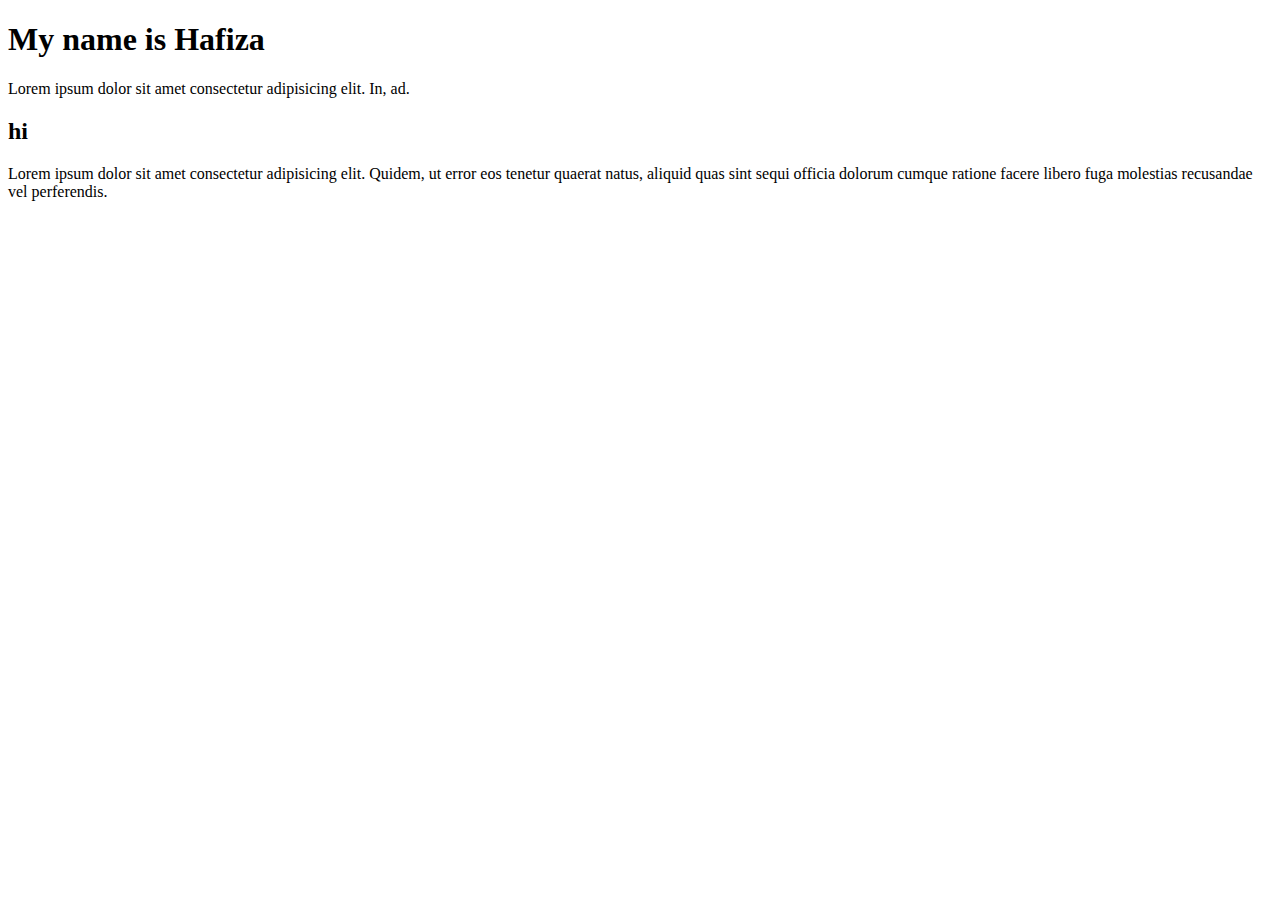
<file: hafiza.html>
<!DOCTYPE html>
<html lang="en">

<head>
    <meta charset="UTF-8">
    <meta name="viewport" content="width=device-width, initial-scale=1.0">
    <title>Document</title>
</head>

<body>
    <h1>My name is Hafiza</h1>
    <p>Lorem ipsum dolor sit amet consectetur adipisicing elit. In, ad.</p>
    <h2>hi</h2>
    <p>Lorem ipsum dolor sit amet consectetur adipisicing elit. Quidem, ut error eos tenetur quaerat natus, aliquid quas
        sint sequi officia dolorum cumque ratione facere libero fuga molestias recusandae vel perferendis.</p>
</body>

</html>
</file>
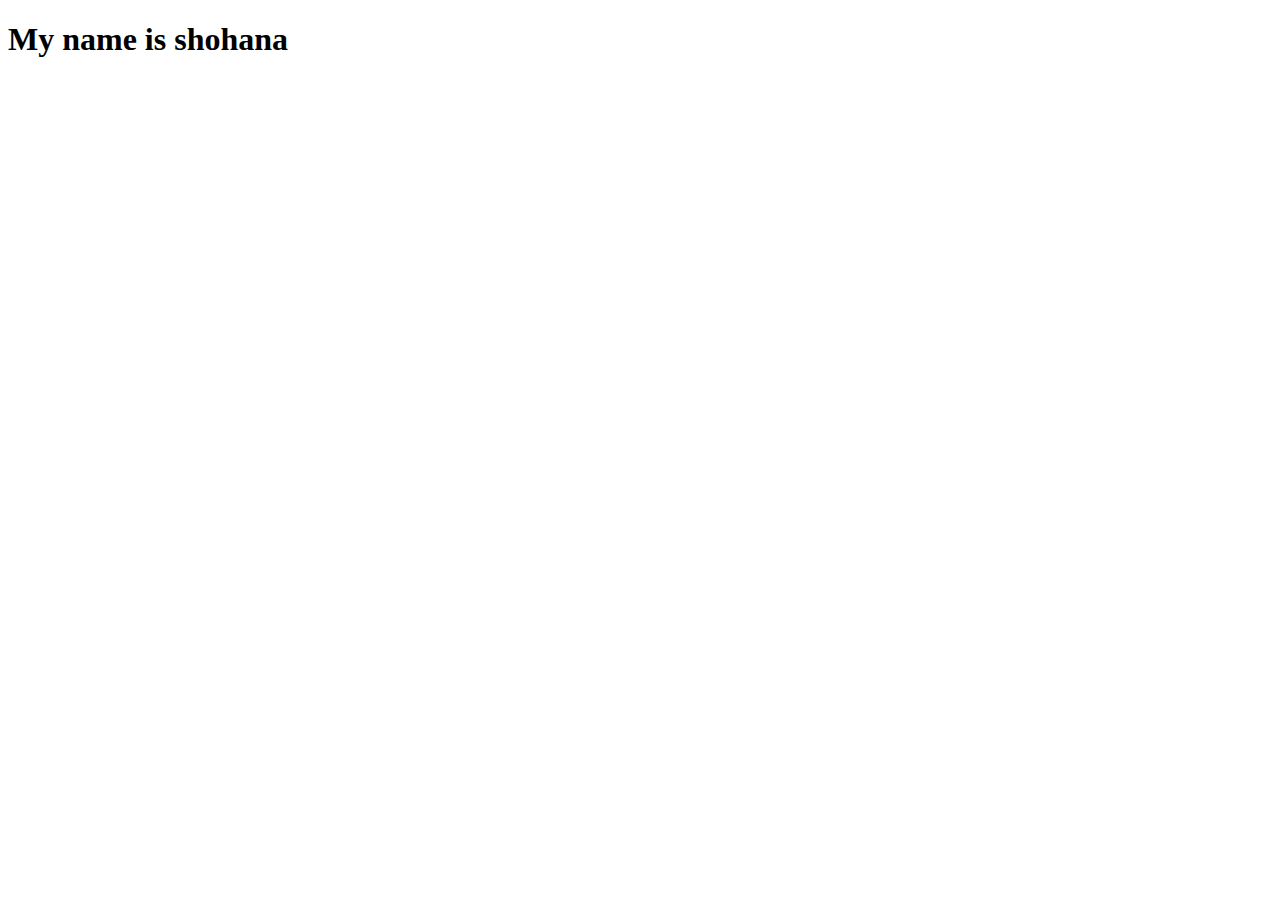
<file: shohana.html>
<!DOCTYPE html>
<html lang="en">
<head>
    <meta charset="UTF-8">
    <meta name="viewport" content="width=device-width, initial-scale=1.0">
    <title>Document</title>
</head>
<body>
    <h1>My name is shohana</h1>
</body>
</html>
</file>
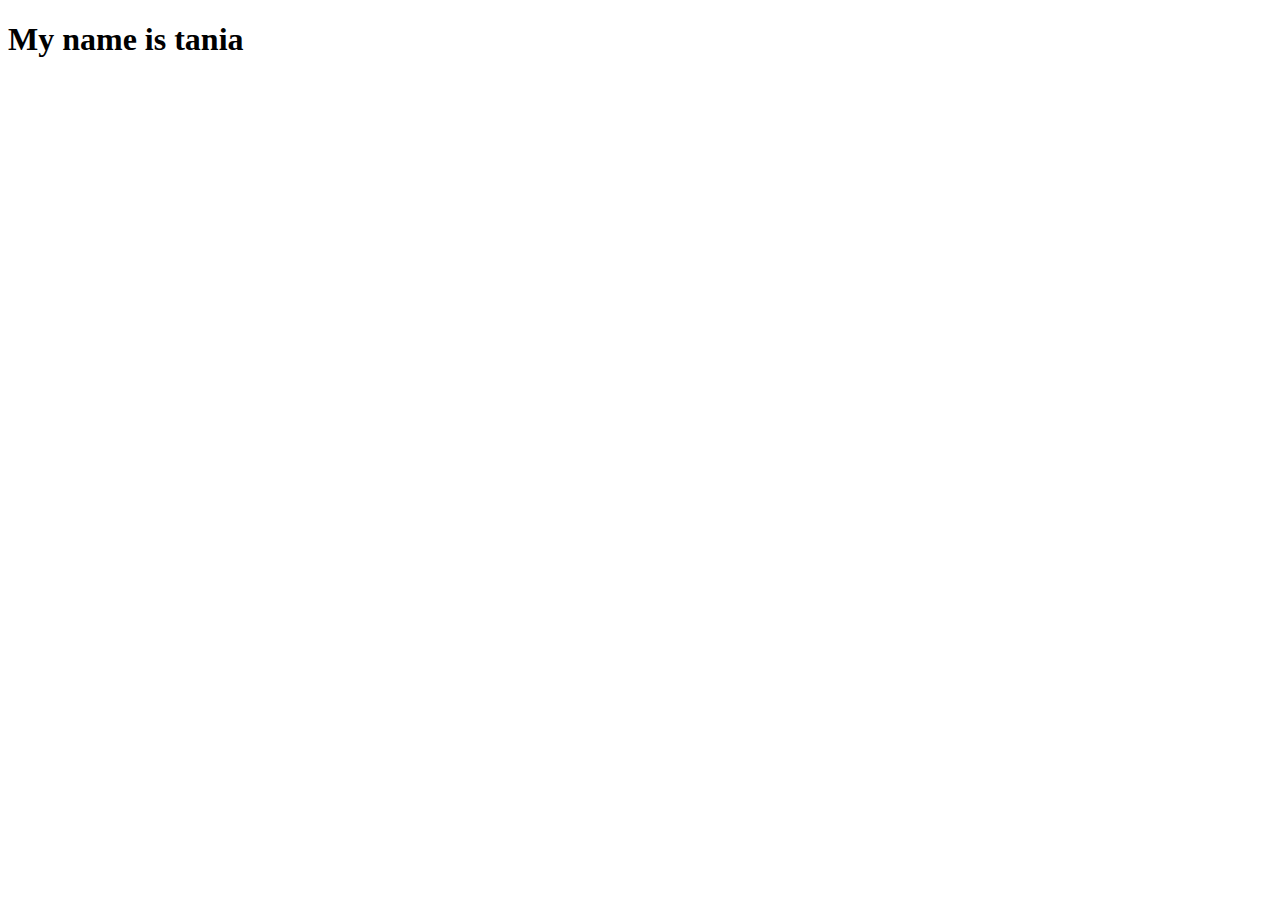
<file: tania.html>
<!DOCTYPE html>
<html lang="en">
<head>
    <meta charset="UTF-8">
    <meta name="viewport" content="width=device-width, initial-scale=1.0">
    <title>Document</title>
</head>
<body>
    <h1>My name is tania</h1>
</body>
</html>
</file>
